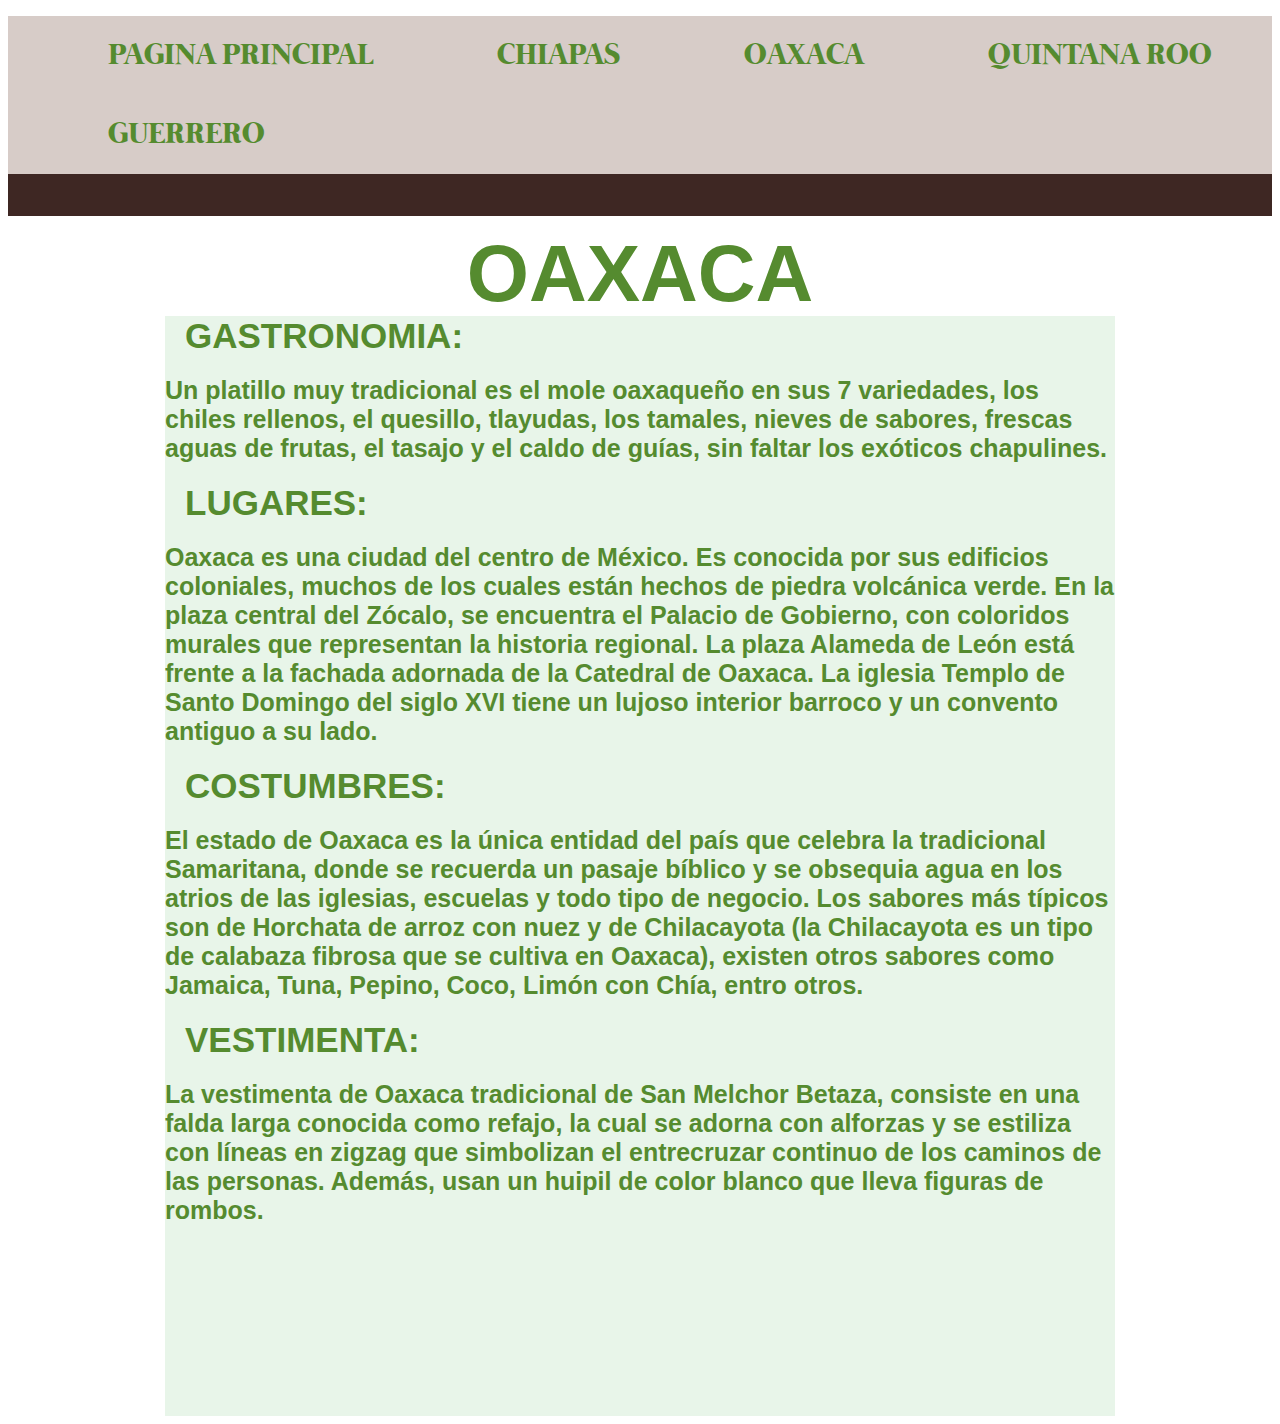
<file: oaxaca.html>
<!DOCTYPE html>
<html lang="en">
<head>
    <meta charset="UTF-8">
    <meta http-equiv="X-UA-Compatible" content="IE=edge">
    <meta name="viewport" content="width=device-width, initial-scale=1.0">
    <title>OAXACA</title> <link rel="stylesheet" href="style.css">
</head>
<body>
    <div id="header">
        <div id="menu">
            <ul>
            <li><a href="index.html">PAGINA PRINCIPAL</a></li>
            <li><a href="Chiapas.html">CHIAPAS</a></li>
            <li><a href="oaxaca.html">OAXACA</a></li>
            <li><a href="Quintana Roo.html">QUINTANA ROO</a></li>
            <li><a href="Guerrero.html">GUERRERO</a></li>
            </ul>
        </div>
        <h1>OAXACA</h1>
        </div>
    <div id="body2">
        <h1 id="cuerpo">
          GASTRONOMIA:</h1> 
          <h1 id="text" > Un platillo muy tradicional es el mole oaxaqueño en sus 
              7 variedades, los chiles rellenos, el quesillo, tlayudas, los tamales,
               nieves de sabores, frescas aguas de frutas, el tasajo y el caldo de 
               guías, sin faltar los exóticos chapulines. </h1>
        <h1 id="text2">LUGARES:</h1>  
        <h1 id="text3" >Oaxaca es una ciudad del centro de México. Es conocida por 
            sus edificios coloniales, muchos de los cuales están hechos de piedra 
            volcánica verde. En la plaza central del Zócalo, se encuentra el Palacio 
            de Gobierno, con coloridos murales que representan la historia regional. 
            La plaza Alameda de León está frente a la fachada adornada de la Catedral
             de Oaxaca. La iglesia Templo de Santo Domingo del siglo XVI tiene un lujoso
              interior barroco y un convento antiguo a su lado.</h1>
            <h1 id="text4">COSTUMBRES:</h1> 
        <h1 id="text5" > El estado de Oaxaca es la única entidad del país que celebra
             la tradicional Samaritana, donde se recuerda un pasaje bíblico y se obsequia
              agua en los atrios de las iglesias, escuelas y todo tipo de negocio.
               Los sabores más típicos son de Horchata de arroz con nuez y de Chilacayota
                (la Chilacayota es un tipo de calabaza fibrosa que se cultiva en Oaxaca),
                 existen otros sabores como Jamaica, Tuna, Pepino, Coco, Limón con Chía,
                  entro otros. </h1>
            <h1 id="text6">VESTIMENTA:</h1>
        <h1 id="text7" > La vestimenta de Oaxaca tradicional de San Melchor Betaza,
             consiste en una falda larga conocida como refajo, la cual se adorna con
              alforzas y se estiliza con líneas en zigzag que simbolizan el entrecruzar
               continuo de los caminos de las personas. Además, usan un huipil de color
                blanco que lleva figuras de rombos. </h1>
      </div>
</body>
</html>
</file>
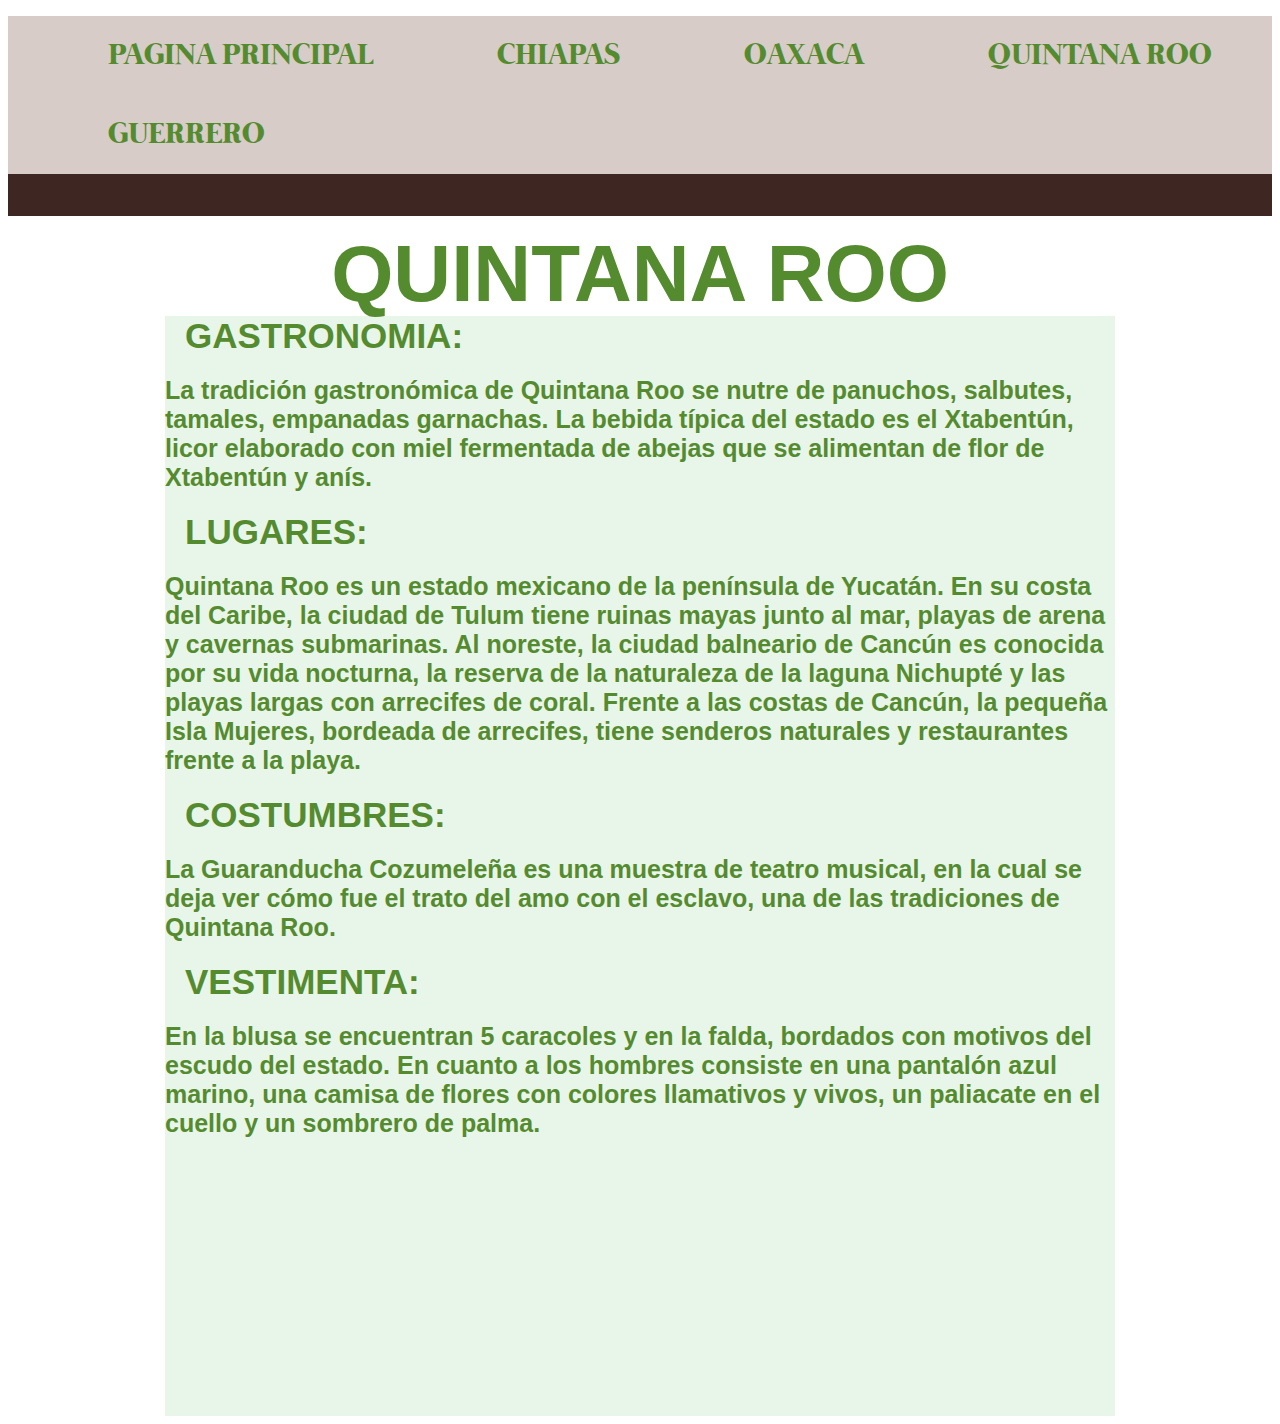
<file: Quintana Roo.html>
<!DOCTYPE html>
<html lang="en">
<head>
    <meta charset="UTF-8">
    <meta http-equiv="X-UA-Compatible" content="IE=edge">
    <meta name="viewport" content="width=device-width, initial-scale=1.0">
    <title>QUINTANA ROO</title> <link rel="stylesheet" href="style.css">
</head>
<body>
    <div id="header">
        <div id="menu">
            <ul>
            <li><a href="index.html">PAGINA PRINCIPAL</a></li>
            <li><a href="Chiapas.html">CHIAPAS</a></li>
            <li><a href="oaxaca.html">OAXACA</a></li>
            <li><a href="Quintana Roo.html">QUINTANA ROO</a></li>
            <li><a href="Guerrero.html">GUERRERO</a></li>
            </ul>
        </div>
        <h1>QUINTANA ROO</h1>
        </div>
    <div id="body2">
        <h1 id="cuerpo">
          GASTRONOMIA:</h1> 
          <h1 id="text" > La tradición gastronómica de Quintana Roo se nutre de panuchos,
               salbutes, tamales, empanadas garnachas. La bebida típica del estado es el
                Xtabentún, licor elaborado con miel fermentada de abejas que se alimentan
                 de flor de Xtabentún y anís. </h1>
        <h1 id="text2">LUGARES:</h1>  
        <h1 id="text3" > Quintana Roo es un estado mexicano de la península de Yucatán.
             En su costa del Caribe, la ciudad de Tulum tiene ruinas mayas junto al mar,
              playas de arena y cavernas submarinas. Al noreste, la ciudad balneario de 
              Cancún es conocida por su vida nocturna, la reserva de la naturaleza de la 
              laguna Nichupté y las playas largas con arrecifes de coral. Frente a las costas
               de Cancún, la pequeña Isla Mujeres, bordeada de arrecifes, tiene senderos naturales
                y restaurantes frente a la playa. </h1>
            <h1 id="text4">COSTUMBRES:</h1> 
        <h1 id="text5" > La Guaranducha Cozumeleña es una muestra de teatro musical,
             en la cual se deja ver cómo fue el trato del amo con el esclavo, una de
              las tradiciones de Quintana Roo.</h1> 
            <h1 id="text6">VESTIMENTA:</h1>
        <h1 id="text7" > En la blusa se encuentran 5 caracoles y en la falda,
             bordados con motivos del escudo del estado. En cuanto a los hombres
              consiste en una pantalón azul marino, una camisa de flores con colores
               llamativos y vivos, un paliacate en el cuello y un sombrero de palma. </h1>
      </div>
</body>
</html>
</file>
<file: style.css>
@font-face {
    font-family: Letra;
    src: url(Mermaid1001.ttf);
}
@font-face {
    font-family: Letra2;
    src: url(Roboto-Black.ttf);
}
#menu{
    background-color: #d7ccc8 ;
}
#menu{
    list-style: none;
    margin:0px;
    padding: 0px;
}
#menu ul li{
display: inline-block;
}
#menu ul li a{
    color: #558b2f;
    display: block;
    padding: 20px 60px;
    text-decoration:none;
    font-size: 30px;
    font-family: Letra;
}
#menu ul li a:hover{
background-color:#795548;
}
div#header{
    width: 100%;
    height: 200px;
    background-color: #3e2723 ;
}
h1{
    color: #efebe9;
    font-family: Letra2;
    text-align: center;
    font-size: 60px;
}
div#body{
    margin: auto;
    margin-top: 100px;
    width: 900px;
    height: 750px;
   background-color: #689f38 ;
   text-align: center;
}
h2{
    font-family: "Roboto", sans-serif;
    color: #e8f5e9;
    font-size: 80px;
}
p{
    font-family: "Roboto", sans-serif;
    color: #e8f5e9;
    font-size:30px;
}
h1#cuerpo{
    margin: 20px;
    margin: 20px;
 font-size: 35px;
 text-align:left;
 color:#558b2f;
 font-family: Verdana, Geneva, Tahoma, sans-serif;
}
img{
    margin: auto;
    margin-top:auto;
    float: left;
    width: 200px;
    height: 250px;

}
h1#text{
 font-size: 25px;
 text-align:left;
 color:#558b2f;
 font-family: Verdana, Geneva, Tahoma, sans-serif;
}
h1#text2{
    margin: 20px;
    margin: 20px;
 font-size: 35px;
 text-align:left;
 color:#558b2f;
 font-family: Verdana, Geneva, Tahoma, sans-serif;
}
h1#text3{
    font-size: 25px;
    text-align:left;
    color:#558b2f;
    font-family: Verdana, Geneva, Tahoma, sans-serif;
   }
   h1#text2{
    margin: 20px;
    margin: 20px;
 font-size: 35px;
 text-align:left;
 color:#558b2f;
 font-family: Verdana, Geneva, Tahoma, sans-serif;
}
h1#text3{
    font-size: 25px;
    text-align:left;
    color:#558b2f;
    font-family: Verdana, Geneva, Tahoma, sans-serif;
   }
   h1#text4{
    margin: 20px;
    margin: 20px;
 font-size: 35px;
 text-align:left;
 color:#558b2f;
 font-family: Verdana, Geneva, Tahoma, sans-serif;
}
h1#text5{
    font-size: 25px;
    text-align:left;
    color:#558b2f;
    font-family: Verdana, Geneva, Tahoma, sans-serif;
   }
   h1#text6{
    margin: 20px;
    margin: 20px;
 font-size: 35px;
 text-align:left;
 color:#558b2f;
 font-family: Verdana, Geneva, Tahoma, sans-serif;
}
h1#text7{
    font-size: 25px;
    text-align:left;
    color:#558b2f;
    font-family: Verdana, Geneva, Tahoma, sans-serif;
   }
h1{
 font-size: 80px;
 text-align: center;
 color:#558b2f;
 font-family: Impact, Haettenschweiler, 'Arial Narrow Bold', sans-serif;
}
div#header2{
    margin: 0px;
    margin-top: 0px;
    width: 100%;
    height: 150px;
    background-color: #e8f5e9;
}
div#body2{
    margin: auto;
    margin-top: 100px;
    width: 950px;
    height:1100px;
    background-color: #e8f5e9;
}
h1#cuerpo{
    margin: 20px;
    margin: 20px;
 font-size: 35px;
 text-align:left;
 color:#558b2f;
 font-family: Verdana, Geneva, Tahoma, sans-serif;
}
img{
    margin: auto;
    margin-top:auto;
    float: left;
    width: 200px;
    height: 250px;

}
h1#text{
 font-size: 25px;
 text-align:left;
 color:#558b2f;
 font-family: Verdana, Geneva, Tahoma, sans-serif;
}
h1#text2{
    margin: 20px;
    margin: 20px;
 font-size: 35px;
 text-align:left;
 color:#558b2f;
 font-family: Verdana, Geneva, Tahoma, sans-serif;
}
h1#text3{
    font-size: 25px;
    text-align:left;
    color:#558b2f;
    font-family: Verdana, Geneva, Tahoma, sans-serif;
   }
   h1#text2{
    margin: 20px;
    margin: 20px;
 font-size: 35px;
 text-align:left;
 color:#558b2f;
 font-family: Verdana, Geneva, Tahoma, sans-serif;
}
h1#text3{
    font-size: 25px;
    text-align:left;
    color:#558b2f;
    font-family: Verdana, Geneva, Tahoma, sans-serif;
   }
 h1#text4{
    margin: 20px;
    margin: 20px;
 font-size: 35px;
 text-align:left;
 color:#558b2f;
 font-family: Verdana, Geneva, Tahoma, sans-serif;
}
h1#text5{
    font-size: 25px;
    text-align:left;
    color:#558b2f;
    font-family: Verdana, Geneva, Tahoma, sans-serif;
   }
   h1#text6{
    margin: 20px;
    margin: 20px;
 font-size: 35px;
 text-align:left;
 color:#558b2f;
 font-family: Verdana, Geneva, Tahoma, sans-serif;
}
h1#text7{
    font-size: 25px;
    text-align:left;
    color:#558b2f;
    font-family: Verdana, Geneva, Tahoma, sans-serif;
   }
h1#O{
 font-size: 80px;
 text-align: center;
 color:#558b2f;
 font-family: Impact, Haettenschweiler, 'Arial Narrow Bold', sans-serif;
}
</file>
